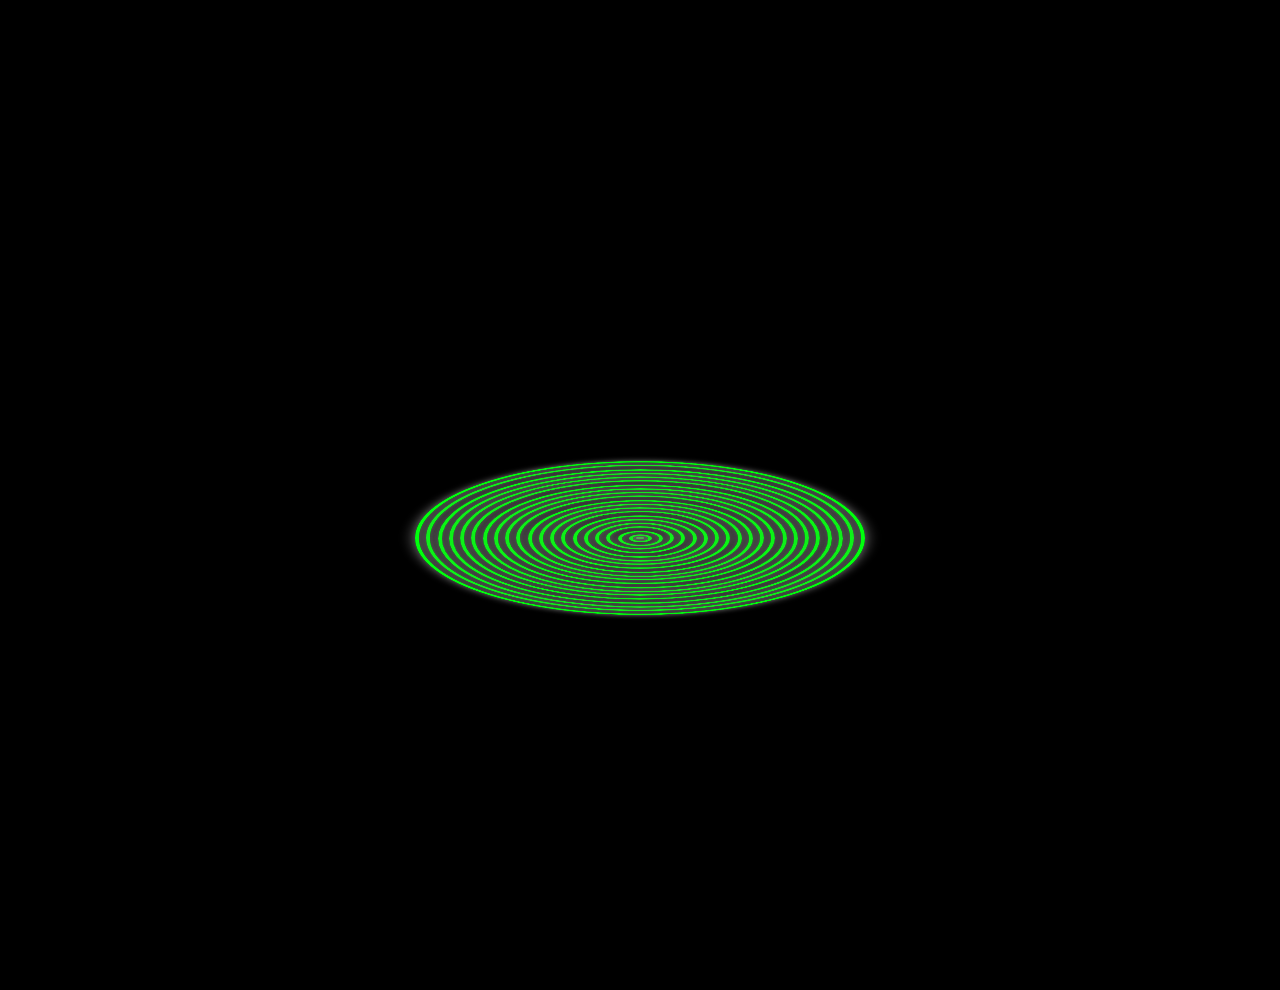
<file: action.html>
<!DOCTYPE html>
<html lang="en">
<head>
    <meta charset="UTF-8">
    <meta name="viewport" content="width=device-width, initial-scale=1.0">
    <title>Document</title>
    <link rel="stylesheet" href="aaa.css">
</head>
<body>
    <div class="container">
        <div class="item" style="--i: 0;"></div>
        <div class="item" style="--i: 1;"></div>
        <div class="item" style="--i: 2"></div>
        <div class="item" style="--i: 3"></div>
        <div class="item" style="--i: 4"></div>
        <div class="item" style="--i: 5"></div>
        <div class="item" style="--i: 6;"></div>
        <div class="item" style="--i: 7;"></div>
        <div class="item" style="--i: 8;"></div>
        <div class="item" style="--i: 9;"></div>
        <div class="item" style="--i: 10;"></div>
        <div class="item" style="--i: 11;"></div>
        <div class="item" style="--i: 12;"></div>
        <div class="item" style="--i: 13;"></div>
        <div class="item" style="--i: 14;"></div>
        <div class="item" style="--i: 15;"></div>
        <div class="item" style="--i: 16;"></div>
        <div class="item" style="--i: 17;"></div>
        <div class="item" style="--i: 18;"></div>
        <div class="item" style="--i: 19;"></div>
        <div class="item" style="--i: 20;"></div>
    </div>
</body>
</html>
</file>
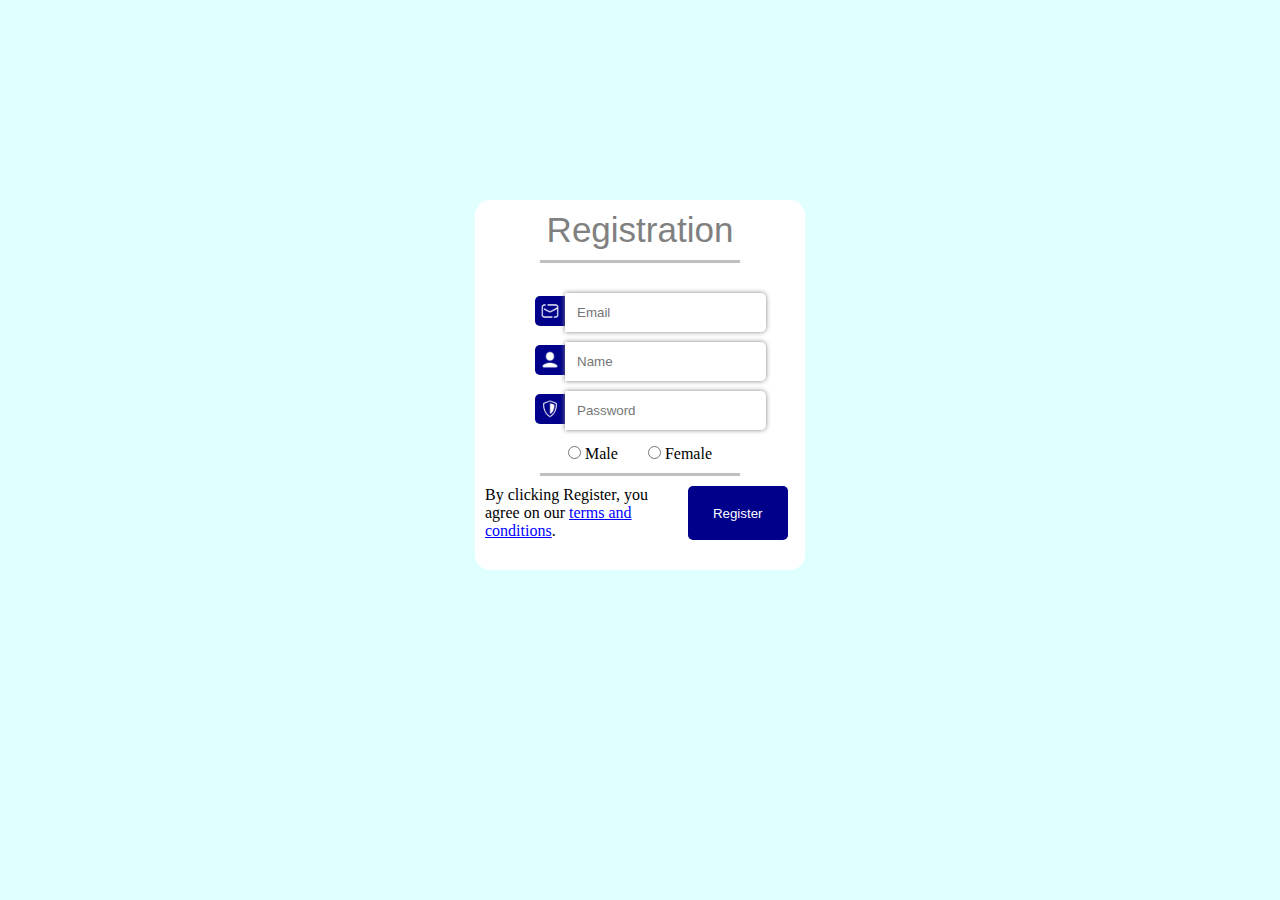
<file: homework.html>
<!DOCTYPE html>
<html lang="en">
<head>
    <meta charset="UTF-8">
    <meta name="viewport" content="width=device-width, initial-scale=1.0">
    <title>Registration</title>
    <link rel="stylesheet" href="./homework.css">
</head>
<body>
    <div class="container">
        <h1 class="h1">Registration</h1>
        <div style="height: 10px;"></div>
        <div style="display: inline-block; height: 3px; width: 200px; display: flex; align-items: center; justify-content: center; background-color: rgba(128, 128, 128, 0.5);margin-left: 55px;"></div>
        <div style="height: 10px;"></div>
        <!-- <form action="" style="display: flex;align-items: center; justify-content: center;gap: 30px;">
            <div>
                <input class="radio-1" type="radio" name="choise" required checked>
                <label for="">Personal</label>
            </div>
            <div>
            <input class="radio-1" type="radio" name="choise" required>
            <label for="">Company</label>
            </div>
        </form> -->
        <div style="height: 10px;"></div>
        <form action="" style="margin-left: 50px;">
            <div style="display: flex; align-items: center; margin-top: 10px;">
                <label for=""><img class="img-form-1" src="./почта100.png" alt="" width="30px" height="30px"></label>
                <input type="email" class="input-1" placeholder="Email" required><br><br>
            </div>
            <div style="display: flex; align-items: center; margin-top: 10px;">
                <label for=""><img class="img-form-1" src="./профиль100.png" alt="" width="30px" height="30px"></label>
                <input type="text" class="input-1" placeholder="Name" required><br><br>
            </div>
            <div style="display: flex; align-items: center; margin: 10px 0 10px 0 ;">
                <label for=""><img class="img-form-1" src="./щит100.png" alt="" width="30px" height="30px"></label>
                <input type="password" class="input-1" placeholder="Password" required>
            </div>
        </form>
        <div style="height: 5px;"></div>
        <form action="" style="display: flex;align-items: center; justify-content: center;gap: 30px;">
            <div>
                <input class="radio-1" type="radio" name="choise" required>
                <label for="">Male</label><br>
            </div>
            <div>
                <input class="radio-1" type="radio" name="choise" required>
                <label for="">Female</label><br>
            </div>
        </form>
        <div style="height: 10px;"></div>
        <div style="display: inline-block; height: 3px; width: 200px; display: flex; align-items: center; justify-content: center; background-color: rgba(128, 128, 128, 0.5);margin-left: 55px;"></div>
        <div style="height: 10px;"></div>
        <div style="display: flex; gap: 40px;">
            <p>By clicking Register, you<br>agree on our <a href="" class="a">terms and <br>conditions</a>.</p>
            <button type="submit" class="btn-footer">Register</button>
        </div>
    </div>
</body>
</html>
</file>
<file: aaa.css>
* {
    padding: 0;
    margin: 0;
    box-sizing: border-box;

}

body {
    display: flex;
    align-items: center;
    justify-content: center;
height: 100vh;
background-color: #000;
overflow: hidden;
}

div.container {
    position: absolute;
    top: 20%;
    height: 90%;
    display: flex;
    align-items: center;
    justify-content: center;
}

div.item {
    position: absolute;
    background-color: transparent;
    width: calc(var(--i) * 2.5vmin);
    aspect-ratio: 1;
    border-radius: 50%;
    border: 4px solid rgb(0, 255, 13);
    transform-style: preserve-3d;
    transform: rotateX(70deg) translateZ(50px);
    animation: move 3s ease-in-out calc(var(--i) * 0.08s) infinite;
    box-shadow: 0 0 15px rgb(124,124, 124), inset 0 0 15px rgb(124,124, 124);
}

@keyframes move {
    0%,
    100% {
        transform: rotateX(70deg) translateZ(50px) translateY(0);
        filter: hue-rotate(0);
    }

    50% {
        transform:  rotateX(70deg) translateZ(50px) translateY(-50vmin);
        filter: hue-rotate(350deg);
    }
}
</file>
<file: homework.css>
*{
    margin: 0;
    padding: 0;
    box-sizing: border-box;
    /* accent-color: yellowgreen;
    accent-color: red; */
}
body{
    display: flex;
    align-items: center;
    justify-content: center;
    background-color: lightcyan;
}
.container{
    width: 330px;
    height: 370px;
    background-color: white;
    border: none;
    border-radius: 15px;
    padding: 10px;
    margin-top: 200px;
}
.h1{
    font-family: sans-serif;
    font-size: 35px;
    font-weight: 400;
    text-align: center;
    color: grey;
}
.radio-1{
    accent-color: darkblue;
    color: darkblue;
}
.img-form-1{
    background-color: darkblue;
    border: none;
    border-radius: 5px 0 0 5px;
    padding: 5px;
}
.img-form-1:hover{
    background-color: rgba(0, 0, 205, 0.7);
    transition: 0.3s;
}
/* .img-form-1:active{
    background-color: rgba(0, 0, 205,);
} */
.input-1{
    border: none;
    border-radius: 0 5px 5px 0;
    padding: 12px;
    box-shadow: 0 0 5px grey;
}
.a{
    color: blue;
}
.btn-footer{
    background-color: darkblue;
    padding: 10px 25px;
    display: flex;
    justify-content: center;
    align-items: center;
    font-family: sans-serif;
    color: white;
    border: none;
    border-radius: 5px;
}
.btn-footer:hover{
    background-color: rgba(0, 0, 205, 0.7);
    transition: 0.3s;
}
.btn-footer:active{
    background-color: green;
}
.btn-footer-1{
    background-color: darkblue;
    padding: 10px 25px;
    display: flex;
    justify-content: center;
    align-items: center;
    font-family: sans-serif;
    color: white;
    border: none;
    border-radius: 5px;
}
.btn-footer-1:active{
    background-color: green;
}
</file>
